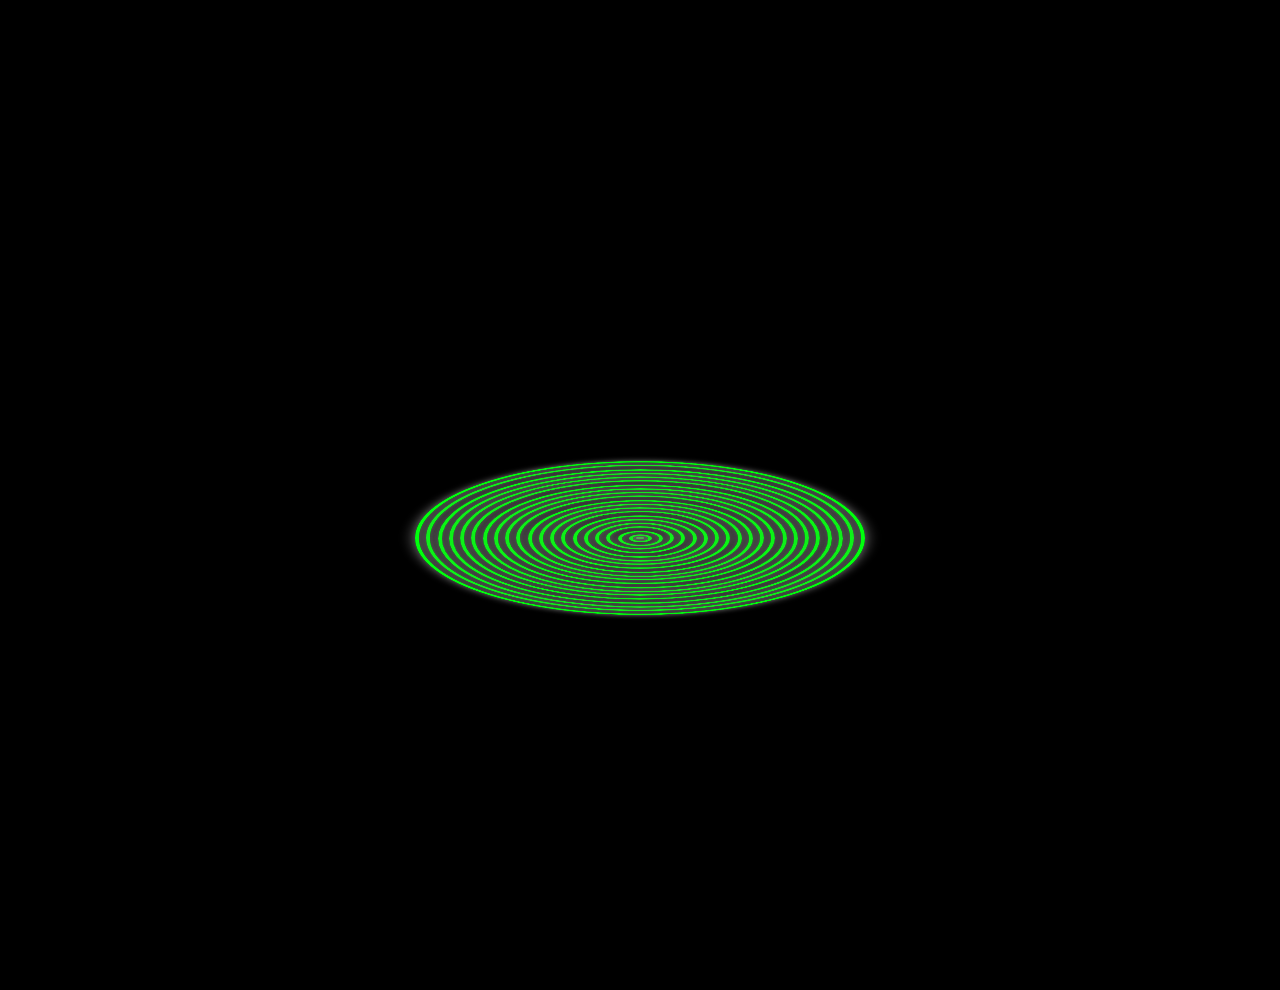
<file: action.html>
<!DOCTYPE html>
<html lang="en">
<head>
    <meta charset="UTF-8">
    <meta name="viewport" content="width=device-width, initial-scale=1.0">
    <title>Document</title>
    <link rel="stylesheet" href="aaa.css">
</head>
<body>
    <div class="container">
        <div class="item" style="--i: 0;"></div>
        <div class="item" style="--i: 1;"></div>
        <div class="item" style="--i: 2"></div>
        <div class="item" style="--i: 3"></div>
        <div class="item" style="--i: 4"></div>
        <div class="item" style="--i: 5"></div>
        <div class="item" style="--i: 6;"></div>
        <div class="item" style="--i: 7;"></div>
        <div class="item" style="--i: 8;"></div>
        <div class="item" style="--i: 9;"></div>
        <div class="item" style="--i: 10;"></div>
        <div class="item" style="--i: 11;"></div>
        <div class="item" style="--i: 12;"></div>
        <div class="item" style="--i: 13;"></div>
        <div class="item" style="--i: 14;"></div>
        <div class="item" style="--i: 15;"></div>
        <div class="item" style="--i: 16;"></div>
        <div class="item" style="--i: 17;"></div>
        <div class="item" style="--i: 18;"></div>
        <div class="item" style="--i: 19;"></div>
        <div class="item" style="--i: 20;"></div>
    </div>
</body>
</html>
</file>
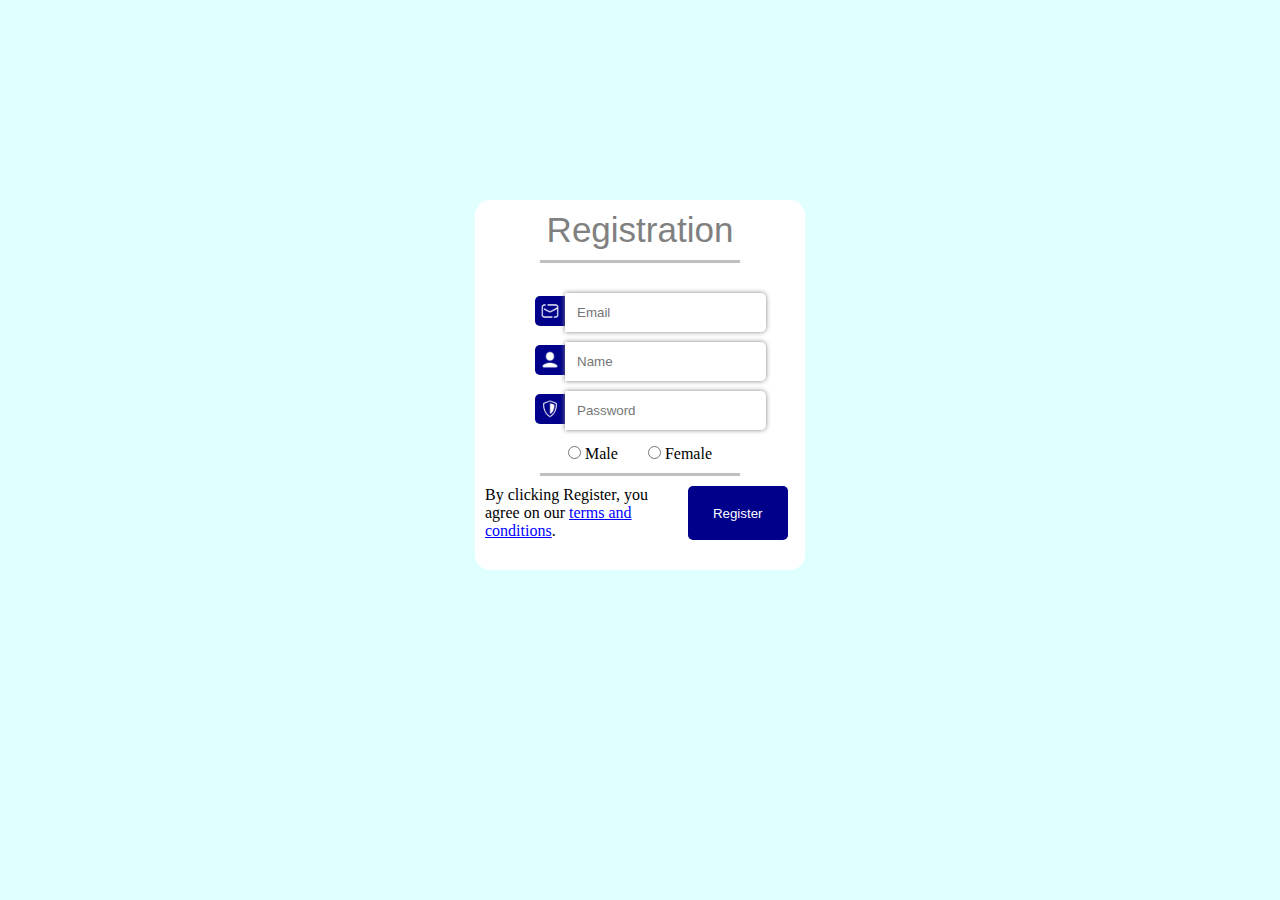
<file: homework.html>
<!DOCTYPE html>
<html lang="en">
<head>
    <meta charset="UTF-8">
    <meta name="viewport" content="width=device-width, initial-scale=1.0">
    <title>Registration</title>
    <link rel="stylesheet" href="./homework.css">
</head>
<body>
    <div class="container">
        <h1 class="h1">Registration</h1>
        <div style="height: 10px;"></div>
        <div style="display: inline-block; height: 3px; width: 200px; display: flex; align-items: center; justify-content: center; background-color: rgba(128, 128, 128, 0.5);margin-left: 55px;"></div>
        <div style="height: 10px;"></div>
        <!-- <form action="" style="display: flex;align-items: center; justify-content: center;gap: 30px;">
            <div>
                <input class="radio-1" type="radio" name="choise" required checked>
                <label for="">Personal</label>
            </div>
            <div>
            <input class="radio-1" type="radio" name="choise" required>
            <label for="">Company</label>
            </div>
        </form> -->
        <div style="height: 10px;"></div>
        <form action="" style="margin-left: 50px;">
            <div style="display: flex; align-items: center; margin-top: 10px;">
                <label for=""><img class="img-form-1" src="./почта100.png" alt="" width="30px" height="30px"></label>
                <input type="email" class="input-1" placeholder="Email" required><br><br>
            </div>
            <div style="display: flex; align-items: center; margin-top: 10px;">
                <label for=""><img class="img-form-1" src="./профиль100.png" alt="" width="30px" height="30px"></label>
                <input type="text" class="input-1" placeholder="Name" required><br><br>
            </div>
            <div style="display: flex; align-items: center; margin: 10px 0 10px 0 ;">
                <label for=""><img class="img-form-1" src="./щит100.png" alt="" width="30px" height="30px"></label>
                <input type="password" class="input-1" placeholder="Password" required>
            </div>
        </form>
        <div style="height: 5px;"></div>
        <form action="" style="display: flex;align-items: center; justify-content: center;gap: 30px;">
            <div>
                <input class="radio-1" type="radio" name="choise" required>
                <label for="">Male</label><br>
            </div>
            <div>
                <input class="radio-1" type="radio" name="choise" required>
                <label for="">Female</label><br>
            </div>
        </form>
        <div style="height: 10px;"></div>
        <div style="display: inline-block; height: 3px; width: 200px; display: flex; align-items: center; justify-content: center; background-color: rgba(128, 128, 128, 0.5);margin-left: 55px;"></div>
        <div style="height: 10px;"></div>
        <div style="display: flex; gap: 40px;">
            <p>By clicking Register, you<br>agree on our <a href="" class="a">terms and <br>conditions</a>.</p>
            <button type="submit" class="btn-footer">Register</button>
        </div>
    </div>
</body>
</html>
</file>
<file: aaa.css>
* {
    padding: 0;
    margin: 0;
    box-sizing: border-box;

}

body {
    display: flex;
    align-items: center;
    justify-content: center;
height: 100vh;
background-color: #000;
overflow: hidden;
}

div.container {
    position: absolute;
    top: 20%;
    height: 90%;
    display: flex;
    align-items: center;
    justify-content: center;
}

div.item {
    position: absolute;
    background-color: transparent;
    width: calc(var(--i) * 2.5vmin);
    aspect-ratio: 1;
    border-radius: 50%;
    border: 4px solid rgb(0, 255, 13);
    transform-style: preserve-3d;
    transform: rotateX(70deg) translateZ(50px);
    animation: move 3s ease-in-out calc(var(--i) * 0.08s) infinite;
    box-shadow: 0 0 15px rgb(124,124, 124), inset 0 0 15px rgb(124,124, 124);
}

@keyframes move {
    0%,
    100% {
        transform: rotateX(70deg) translateZ(50px) translateY(0);
        filter: hue-rotate(0);
    }

    50% {
        transform:  rotateX(70deg) translateZ(50px) translateY(-50vmin);
        filter: hue-rotate(350deg);
    }
}
</file>
<file: homework.css>
*{
    margin: 0;
    padding: 0;
    box-sizing: border-box;
    /* accent-color: yellowgreen;
    accent-color: red; */
}
body{
    display: flex;
    align-items: center;
    justify-content: center;
    background-color: lightcyan;
}
.container{
    width: 330px;
    height: 370px;
    background-color: white;
    border: none;
    border-radius: 15px;
    padding: 10px;
    margin-top: 200px;
}
.h1{
    font-family: sans-serif;
    font-size: 35px;
    font-weight: 400;
    text-align: center;
    color: grey;
}
.radio-1{
    accent-color: darkblue;
    color: darkblue;
}
.img-form-1{
    background-color: darkblue;
    border: none;
    border-radius: 5px 0 0 5px;
    padding: 5px;
}
.img-form-1:hover{
    background-color: rgba(0, 0, 205, 0.7);
    transition: 0.3s;
}
/* .img-form-1:active{
    background-color: rgba(0, 0, 205,);
} */
.input-1{
    border: none;
    border-radius: 0 5px 5px 0;
    padding: 12px;
    box-shadow: 0 0 5px grey;
}
.a{
    color: blue;
}
.btn-footer{
    background-color: darkblue;
    padding: 10px 25px;
    display: flex;
    justify-content: center;
    align-items: center;
    font-family: sans-serif;
    color: white;
    border: none;
    border-radius: 5px;
}
.btn-footer:hover{
    background-color: rgba(0, 0, 205, 0.7);
    transition: 0.3s;
}
.btn-footer:active{
    background-color: green;
}
.btn-footer-1{
    background-color: darkblue;
    padding: 10px 25px;
    display: flex;
    justify-content: center;
    align-items: center;
    font-family: sans-serif;
    color: white;
    border: none;
    border-radius: 5px;
}
.btn-footer-1:active{
    background-color: green;
}
</file>
